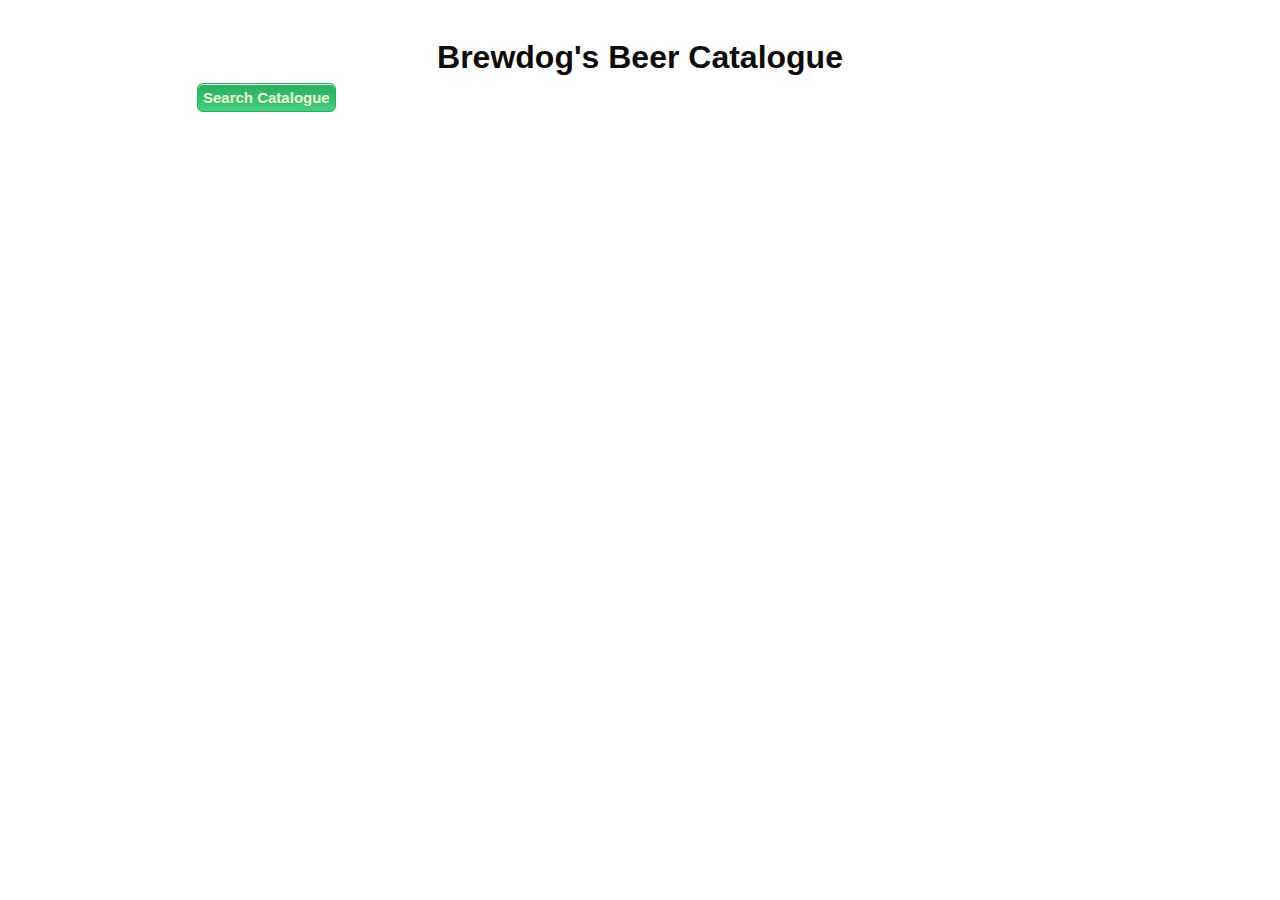
<file: index.html>
<!DOCTYPE html>
<html lang="en">
<head>
    <meta charset="UTF-8">
    <meta name="viewport" content="width=device-width, initial-scale=1.0">
    <meta http-equiv="X-UA-Compatible" content="ie=edge">
   <link rel="stylesheet" href="style.css">
   <script src="https://ajax.googleapis.com/ajax/libs/jquery/3.4.1/jquery.min.js"></script>
    <title>BrewDogs</title>
</head>
<body>
    <h1>Brewdog's Beer Catalogue</h1>
    
    <button class="indexB" onclick="window.location.href = 'search.html';">Search Catalogue</button>
    
    <div id ="beerList"></div>
    
    <script src="app.js"></script>
</body>
</html>
</file>
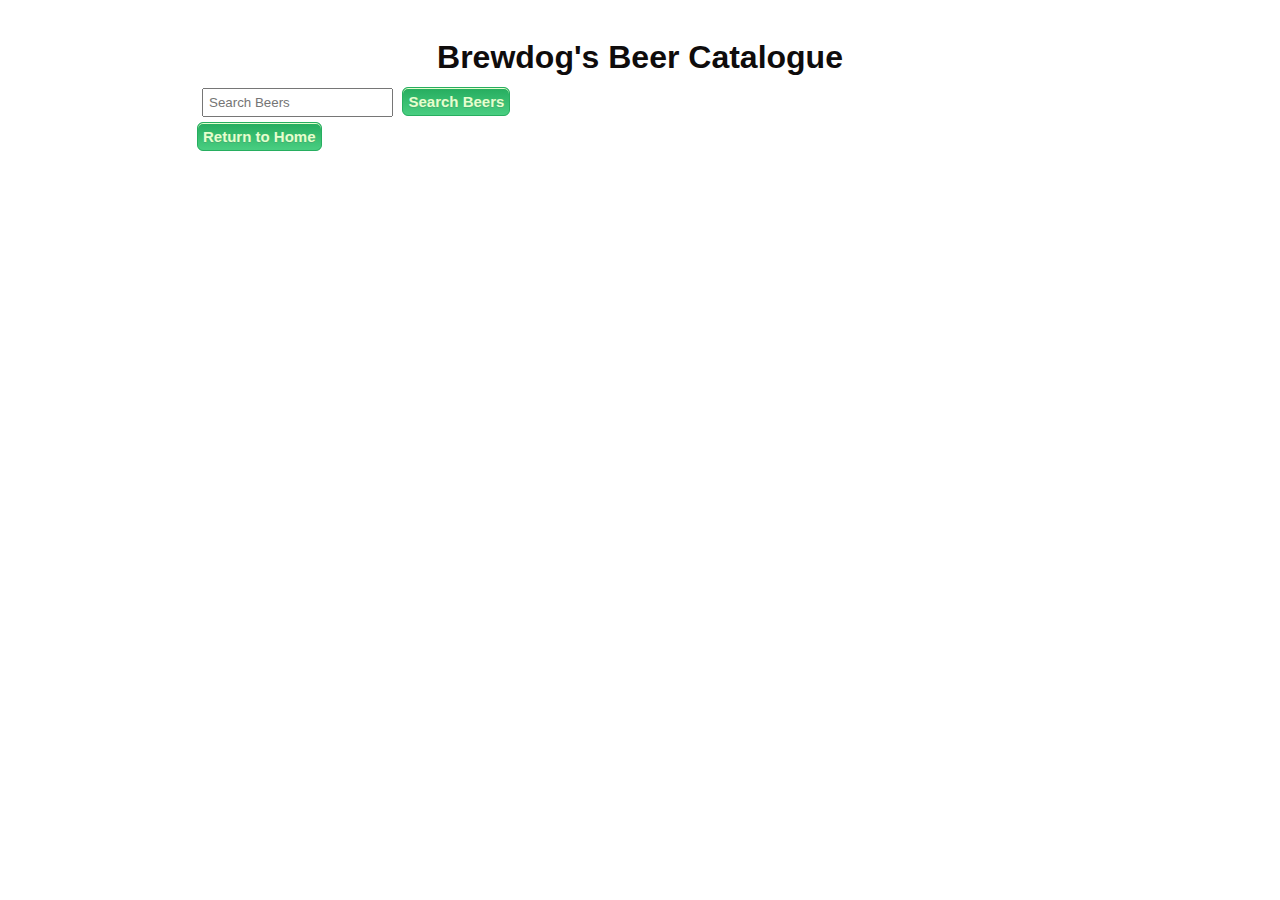
<file: search.html>
<!DOCTYPE html>
<html lang="en">
<head>
    <meta charset="UTF-8">
    <meta name="viewport" content="width=device-width, initial-scale=1.0">
    <meta http-equiv="X-UA-Compatible" content="ie=edge">
   <link rel="stylesheet" href="style.css">
    <title>BrewDogs</title>
</head>
<body>
    <h1>Brewdog's Beer Catalogue</h1>
  <form id = "searchForm"> 
  <input id="search" type="text" placeholder="Search Beers" name = "beerName">
    <button> Search Beers </button>
    
  </form>
    <div id ="beerList"></div>
    <button onclick="window.location.href = 'index.html';">Return to Home</button>
    <script src="search.js"></script>
</body>
</html>
</file>
<file: style.css>
* {
    box-sizing: border-box;
    margin: 0;
    padding: 0;
    font-family: sans-serif;
    text-decoration: none;
}

html {
    --independence: #435362;
    --smokey-black: #0F0C0C;
    --gainsboro: #DDDDDD;
    --azureish-white: #E1EFF6;
    --green: #27ae60;
    --paris-green: #49CE81;
    --mid-green: #47ae72;
    --white-smoke: #F4F4F4;
    --nyanza: #E5FFCD;
    --aero-blue: #d3f1df;

}

body {

    margin: 0 auto;
    max-width: 950px;
    height: 100vh;
    padding: 2rem;

}

h1 {
    color: var(--smokey-black);
    text-align: center;
    margin: 2px;
    padding: 5px;
}

input {
    margin: 5px;
    padding: 5px;
}

.beerName {
    list-style-type: none;
}

li {
    font-weight: bold;
    padding: 10px;
    color: var(--green);
}


.beerContainer {
    display: flex;
    align-items: center;
    justify-content: space-between;
    padding: 5px;
}


.beerDescription {
    font-size: 50%;
    font-weight: lighter;
    padding: 10px;
    text-align: justify;
}

.beerImg {
    border: 1px solid #ddd;
    border-radius: 4px;
    padding: 5px;
    width: 75px;
}

button {
    box-shadow: inset 0px 1px 0px 0px var(--nyanza);
    background: linear-gradient(to bottom, var(--green) 5%, var(--paris-green) 100%);
    background-color: var(--paris-green);
    border-radius: 6px;
    border: 1px solid var(--green);
    display: inline-block;
    cursor: pointer;
    color: var(--nyanza);
    font-family: Arial;
    font-size: 15px;
    font-weight: bold;
    padding: 5px;
    text-decoration: none;
    text-shadow: 0px 1px 0px var(--mid-green);
}


.wrapper {
    padding: 5px;
    display: flex;
    align-items: center;
    justify-content: space-between;
    border-bottom: solid var(--independence);
    padding: 5px;
}
</file>
